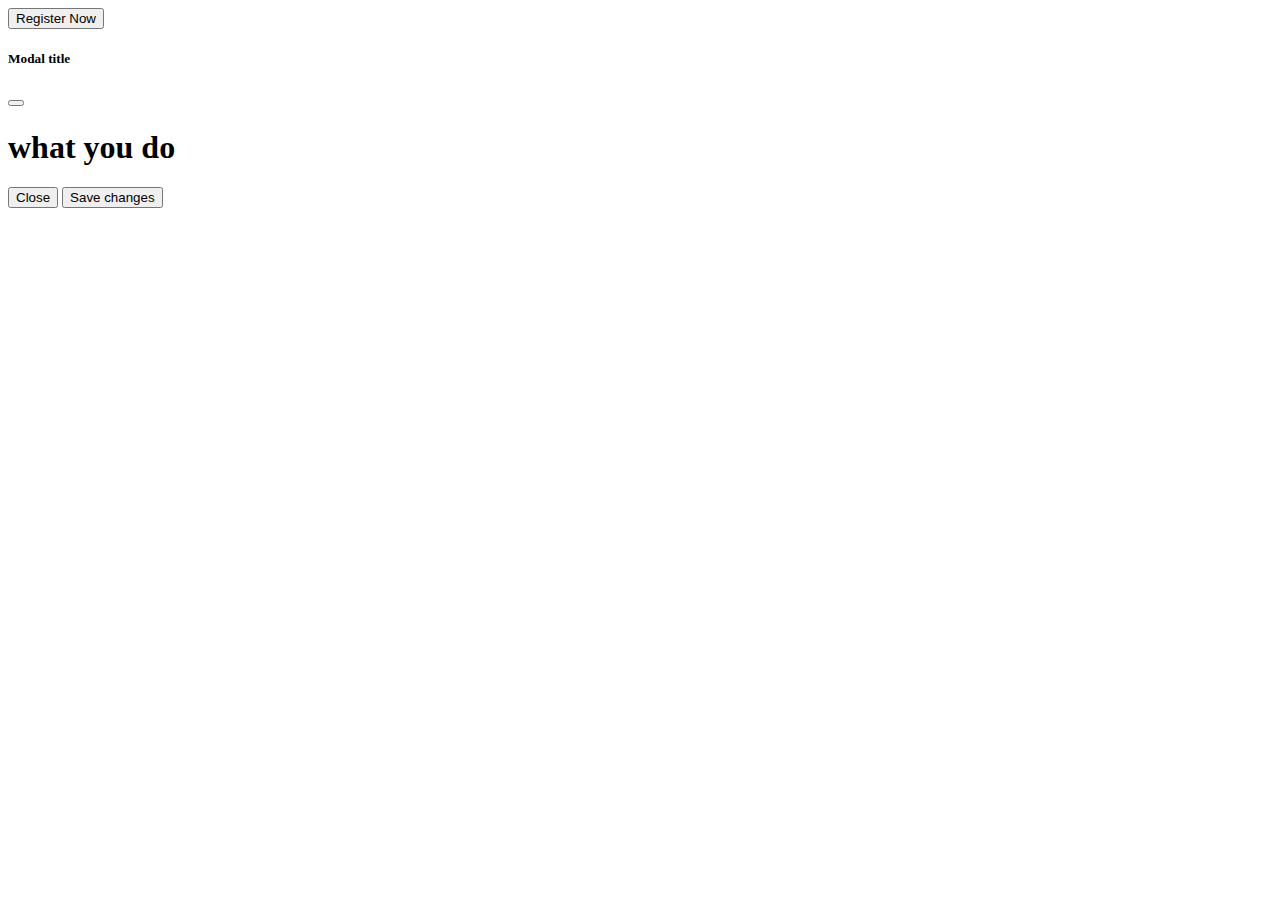
<file: test.html>
<!doctype html>
<html lang="en">
    <head>
        <meta charset="utf-8">
        <meta name="viewport" content="width=device-width, initial-scale=1">
        <title>Bootstrap demo</title>
        <link href="https://cdn.jsdelivr.net/npm/bootstrap@5.2.0/dist/css/bootstrap.min.css" rel="stylesheet"
            integrity="sha384-gH2yIJqKdNHPEq0n4Mqa/HGKIhSkIHeL5AyhkYV8i59U5AR6csBvApHHNl/vI1Bx" crossorigin="anonymous">
    </head>
    <body>
        <div class="container   rounded-2  ">


            <button type="button" class="btn btn-primary mb-5 mt-4" data-bs-toggle="modal"
                data-bs-target="#exampleModal">
                Register Now
            </button>

            <!-- Modal -->
            <div class="modal fade" id="exampleModal" tabindex="-1" aria-labelledby="exampleModalLabel"
                aria-hidden="true">
                <div class="modal-dialog modal-dialog-centered">
                    <div class="modal-content">
                        <div class="modal-header">
                            <h5 class="modal-title" id="exampleModalLabel">Modal title</h5>
                            <button type="button" class="btn-close" data-bs-dismiss="modal" aria-label="Close"></button>
                        </div>
                        <div class="modal-body">
                            <h1>what you do</h1>

                        </div>
                        <div class="modal-footer">
                            <button type="button" class="btn btn-secondary" data-bs-dismiss="modal">Close</button>
                            <button type="button" class="btn btn-primary">Save changes</button>
                        </div>
                    </div>
                </div>




                <!-- Button trigger modal -->






            </div>

        </div>











        <script src="https://cdn.jsdelivr.net/npm/bootstrap@5.2.0/dist/js/bootstrap.bundle.min.js"
            integrity="sha384-A3rJD856KowSb7dwlZdYEkO39Gagi7vIsF0jrRAoQmDKKtQBHUuLZ9AsSv4jD4Xa"
            crossorigin="anonymous"></script>
    </body>
</html>
</file>
